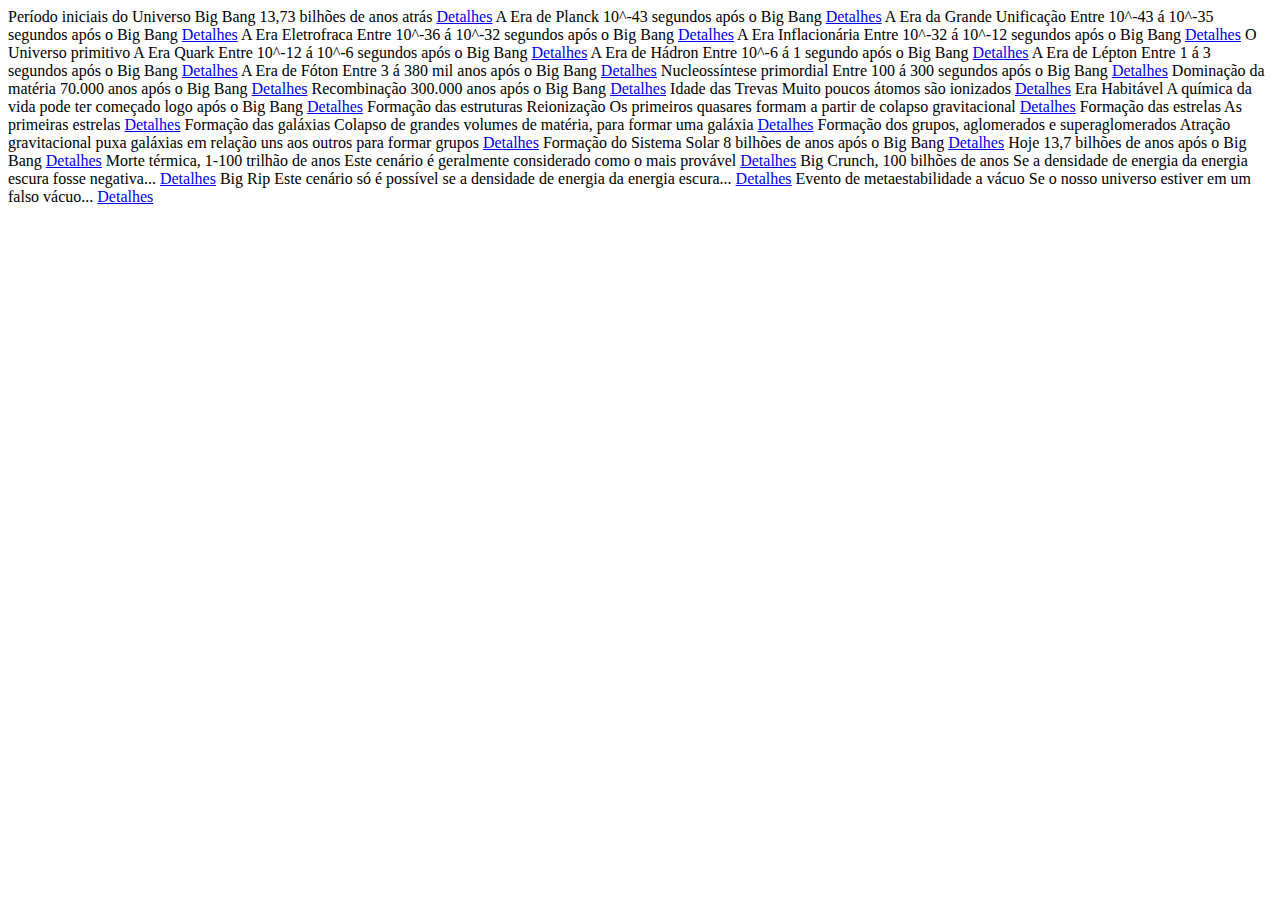
<file: pages/universe/cronologia.html>
<!DOCTYPE html>
<html lang="pt-br">
<head>
    <meta charset="UTF-8">
    <meta name="viewport" content="width=device-width, initial-scale=1.0">
    <title>Universo - Cronologia</title>
</head>
<body>
    Período iniciais do Universo

Big Bang
13,73 bilhões de anos atrás
<a href="../cronologia/big-bang.html">Detalhes</a>

A Era de Planck
10^-43 segundos após o Big Bang
<a href="../cronologia/a-era-de-planck.html">Detalhes</a>

A Era da Grande Unificação
Entre 10^-43 á 10^-35 segundos após o Big Bang
<a href="../cronologia/a-era-da-grande-unificacao.html">Detalhes</a>

A Era Eletrofraca
Entre 10^-36 á 10^-32 segundos após o Big Bang
<a href="../cronologia/a-era-eletrofraca.html">Detalhes</a>

A Era Inflacionária
Entre 10^-32 á 10^-12 segundos após o Big Bang
<a href="../cronologia/a-era-inflacionaria.html">Detalhes</a>

O Universo primitivo

A Era Quark
Entre 10^-12 á 10^-6 segundos após o Big Bang
<a href="../cronologia/a-era-quark.html">Detalhes</a>

A Era de Hádron
Entre 10^-6 á 1 segundo após o Big Bang
<a href="../cronologia/a-era-de-hadron.html">Detalhes</a>

A Era de Lépton
Entre 1 á 3 segundos após o Big Bang
<a href="../cronologia/a-era-de-lepton.html">Detalhes</a>

A Era de Fóton
Entre 3 á 380 mil anos após o Big Bang
<a href="../cronologia/a-era-de-foton.html">Detalhes</a>

Nucleossíntese primordial
Entre 100 á 300 segundos após o Big Bang
<a href="../cronologia/nucleossintese-primordial.html">Detalhes</a>

Dominação da matéria
70.000 anos após o Big Bang
<a href="../cronologia/dominacao-da-materia.html">Detalhes</a>

Recombinação
300.000 anos após o Big Bang
<a href="../cronologia/recombinacao.html">Detalhes</a>

Idade das Trevas
Muito poucos átomos são ionizados
<a href="../cronologia/idade-das-trevas.html">Detalhes</a>

Era Habitável
A química da vida pode ter começado logo após o Big Bang
<a href="../cronologia/era-habitavel.html">Detalhes</a>

Formação das estruturas

Reionização
Os primeiros quasares formam a partir de colapso gravitacional
<a href="../cronologia/reionizacao.html">Detalhes</a>

Formação das estrelas
As primeiras estrelas
<a href="../cronologia/formacao-das-estrelas.html">Detalhes</a>

Formação das galáxias
Colapso de grandes volumes de matéria, para formar uma galáxia
<a href="../cronologia/formacao-das-galaxias.html">Detalhes</a>

Formação dos grupos, aglomerados e superaglomerados
Atração gravitacional puxa galáxias em relação uns aos outros para formar grupos
<a href="../cronologia/formacao-dos-grupos.html">Detalhes</a>

Formação do Sistema Solar
8 bilhões de anos após o Big Bang
<a href="../cronologia/formacao-do-sistema-solar.html">Detalhes</a>

Hoje
13,7 bilhões de anos após o Big Bang
<a href="../cronologia/hoje.html">Detalhes</a>

Morte térmica, 1-100 trilhão de anos
Este cenário é geralmente considerado como o mais provável
<a href="../cronologia/morte-termica.html">Detalhes</a>

Big Crunch, 100 bilhões de anos
Se a densidade de energia da energia escura fosse negativa...
<a href="../cronologia/big-crunch.html">Detalhes</a>

Big Rip
Este cenário só é possível se a densidade de energia da energia escura...
<a href="../cronologia/">Detalhes</a>

Evento de metaestabilidade a vácuo
Se o nosso universo estiver em um falso vácuo...
<a href="../cronologia/evento-de-metaestabilidade.html">Detalhes</a>
</body>
</html>
</file>
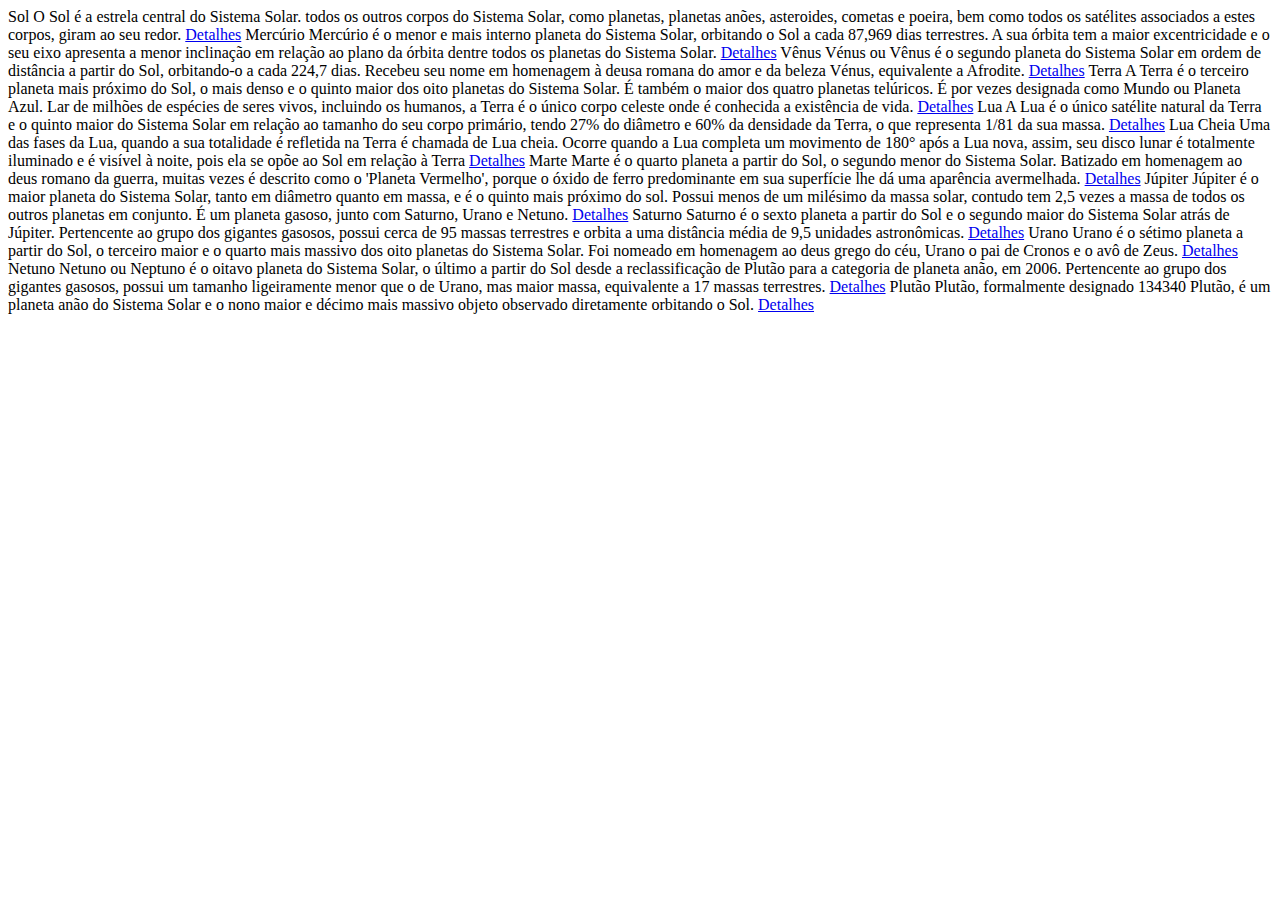
<file: pages/universe/sistema-solar.html>
<!DOCTYPE html>
<html lang="pt-br">
<head>
    <meta charset="UTF-8">
    <meta name="viewport" content="width=device-width, initial-scale=1.0">
    <title>Universo - Sistema Solar</title>
</head>
<body>
    Sol
    O Sol é a estrela central do Sistema Solar. todos os outros corpos do Sistema Solar, como planetas, planetas anões, asteroides, cometas e poeira, bem como todos os satélites associados a estes corpos, giram ao seu redor.
    <a href="../sistema-solar/sol.html">Detalhes</a>

    Mercúrio
    Mercúrio é o menor e mais interno planeta do Sistema Solar, orbitando o Sol a cada 87,969 dias terrestres. A sua órbita tem a maior excentricidade e o seu eixo apresenta a menor inclinação em relação ao plano da  órbita dentre todos os planetas do Sistema Solar.
    <a href="../planets/mercurio.html">Detalhes</a>

    Vênus
    Vénus ou Vênus é o segundo planeta do Sistema Solar em ordem de distância a partir do Sol, orbitando-o a cada 224,7 dias. Recebeu seu nome em homenagem à deusa romana do amor e da beleza Vénus, equivalente a Afrodite.
    <a href="../planets/venus.html">Detalhes</a>

    Terra
    A Terra é o terceiro planeta mais próximo do Sol, o mais denso e o quinto maior dos oito planetas do Sistema Solar. É também o maior dos quatro planetas telúricos. É por vezes designada como Mundo ou Planeta Azul. Lar de milhões de espécies de seres vivos, incluindo os humanos, a Terra é o único corpo celeste onde é conhecida a existência de vida.
    <a href="../planets/terra.html">Detalhes</a>

    Lua
    A Lua é o único satélite natural da Terra e o quinto maior do Sistema Solar em relação ao tamanho do seu corpo primário, tendo 27% do diâmetro e 60% da densidade da Terra, o que representa 1/81 da sua massa.
    <a href="../sistema-solar/lua.html">Detalhes</a>

    Lua Cheia
    Uma das fases da Lua, quando a sua totalidade é refletida na Terra é chamada de Lua cheia. Ocorre quando a Lua completa um movimento de 180° após a Lua nova,  assim, seu disco lunar é totalmente iluminado e é visível à noite, pois ela se opõe ao Sol em relação à Terra
    <a href="../sistema-solar/lua-cheia.html">Detalhes</a>

    Marte
    Marte é o quarto planeta a partir do Sol, o segundo menor do Sistema Solar. Batizado em homenagem ao deus romano da guerra, muitas vezes é descrito como o 'Planeta Vermelho', porque o óxido de ferro predominante em sua superfície lhe dá uma aparência avermelhada.
    <a href="../planets/marte.html">Detalhes</a>

    Júpiter
    Júpiter é o maior planeta do Sistema Solar, tanto em diâmetro quanto em massa, e é o quinto mais próximo do sol. Possui menos de um milésimo da massa solar, contudo tem 2,5 vezes a massa de todos os outros planetas em conjunto. É um planeta gasoso, junto com Saturno, Urano e Netuno.
    <a href="../planets/jupiter.html">Detalhes</a>

    Saturno
    Saturno é o sexto planeta a partir do Sol e o segundo maior do Sistema Solar atrás de Júpiter. Pertencente ao grupo dos gigantes gasosos, possui cerca de 95 massas terrestres e orbita a uma distância média de 9,5 unidades astronômicas.
    <a href="../planets/saturno.html">Detalhes</a>

    Urano
    Urano é o sétimo planeta a partir do Sol, o terceiro maior e o quarto mais massivo dos oito planetas do Sistema Solar. Foi nomeado em homenagem ao deus grego do céu, Urano o pai de Cronos e o avô de Zeus.
    <a href="../planets/urano.html">Detalhes</a>

    Netuno
    Netuno ou Neptuno é o oitavo planeta do Sistema Solar, o último a partir do Sol desde a reclassificação de Plutão para a categoria de planeta anão, em 2006. Pertencente ao grupo dos gigantes gasosos, possui um tamanho ligeiramente menor que o de Urano, mas maior massa, equivalente a 17 massas terrestres.
    <a href="../planets/netuno.html">Detalhes</a>

    Plutão
    Plutão, formalmente designado 134340 Plutão, é um planeta anão do Sistema Solar e o nono maior e décimo mais massivo objeto observado diretamente orbitando o Sol.
    <a href="../sistema-solar/plutao.html">Detalhes</a>
</body>
</html>
</file>
